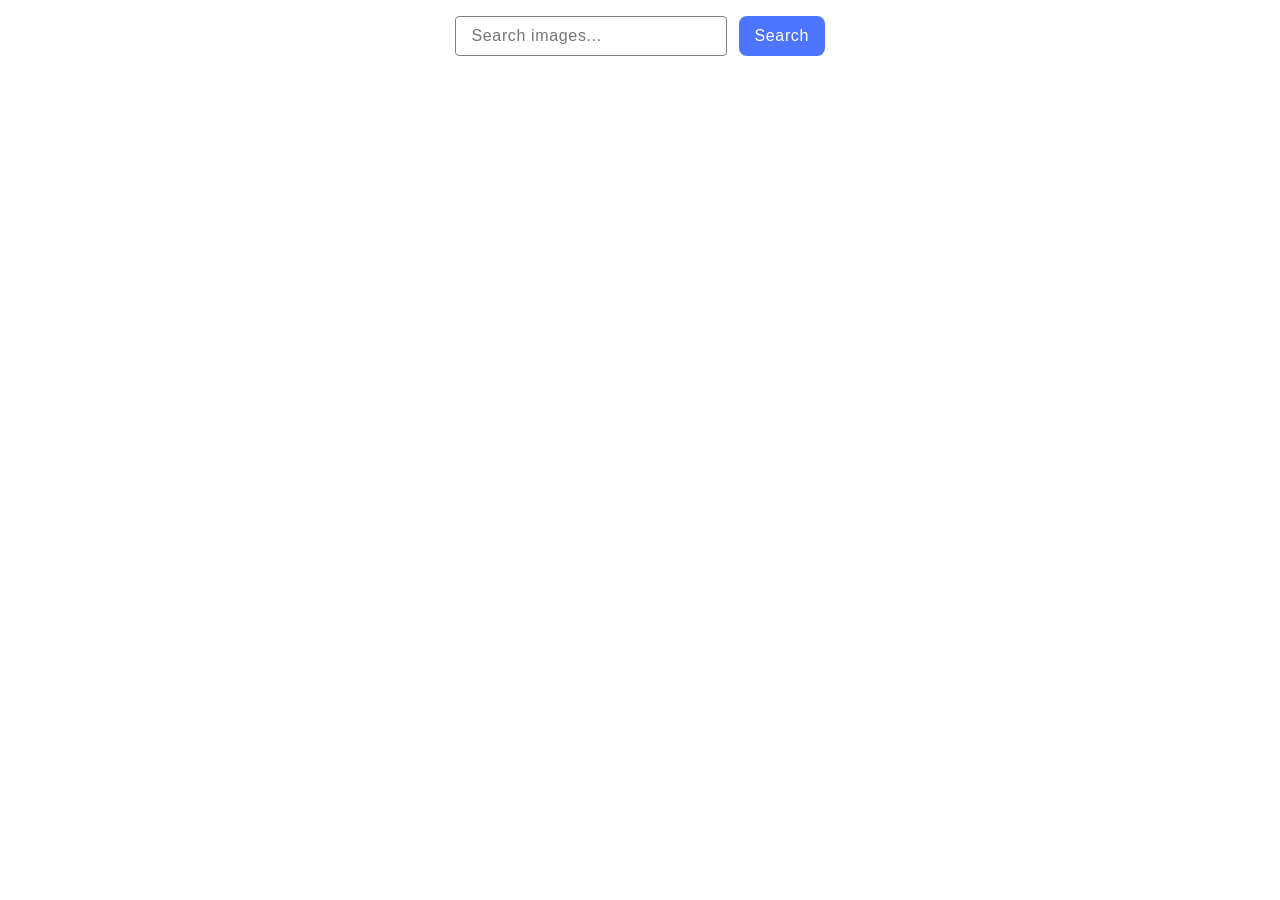
<file: src/index.html>
<!doctype html>
<html lang="en">
  <head>
    <meta charset="UTF-8" />
    <meta name="viewport" content="width=device-width, initial-scale=1.0" />
    <title>goit-js-hw-12</title>
    <link rel="preconnect" href="https://fonts.googleapis.com" />
    <link rel="preconnect" href="https://fonts.gstatic.com" crossorigin />
    <link
      href="https://fonts.googleapis.com/css2?family=Montserrat:ital,wght@0,100..900;1,100..900&display=swap"
      rel="stylesheet"
    />
    <link rel="stylesheet" href="./css/styles.css" />
  </head>
  <body>
    <main>
      <!-- Loads the specified .html file -->
      <div class="container gallery-container">
        <form class="form">
          <label>
            <input
              type="text"
              name="search-text"
              placeholder="Search images..."
              required
            />
          </label>
          <button type="submit">Search</button>
        </form>

        <div class="gallery-wrapper">
          <ul class="gallery"></ul>
          <div>
            <button type="button" class="load-more-button">Load more</button>
          </div>
          <div class="loader-wrapper">
            <span class="loader"></span>
          </div>
        </div>
      </div>
    </main>

    <script type="module" src="./main.js"></script>
  </body>
</html>
</file>
<file: src/css/styles.css>
/**
  |============================
  | include css partials with
  | default @import url()
  |============================
*/
/* Common styles */
@import url('./reset.css');
@import url('./base.css');
@import url('./container.css');

/* Sections style */
@import url(./main.css);
</file>
